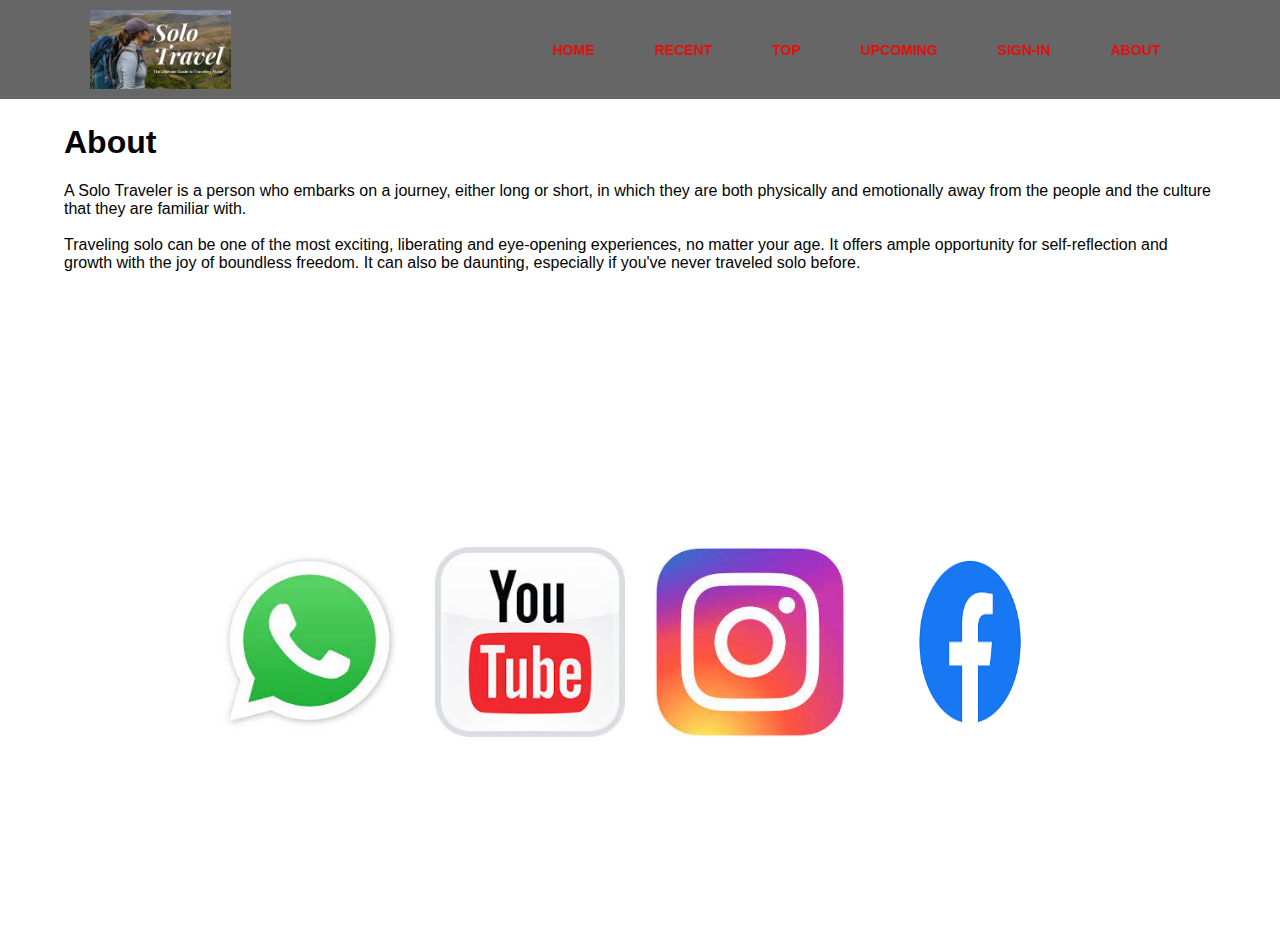
<file: About.html>
<!DOCTYPE html>
<html lang="en">
<head>
    <meta charset="UTF-8">
    <meta name="viewport" content="width=device-width, initial-scale=1.0">
    <link rel="stylesheet"href="style2.css">
    <title>TRAVELS_WEB_PAGE</title>
    <link rel="icon" type="images/jpg" href="trvl5.jpg" />
</head>
    <!-- About start -->
   <body bgcolor="white">
     <!-- navigation bar start -->
     <nav class="navigation-bar">
        <img class="logo" src="trvl5.jpg" height="100%">
        
          <ul>
              <li><a href="index.html">Home</a></li>
              <li><a href="Recent.html">Recent</a></li>
              <li><a href="Top.html">Top</a></li> 
              <li><a href="Upcoming.html">Upcoming</a></li>
              <li><a href="Signup.html">Sign-In</a></li>
              <li><a href="About.html">About</a></li>
          </ul>
      </nav>
       <!-- navigation bar end -->
  <div style="padding-top: 8%;padding-left: 5%; padding-right: 5%;color: #030303;">
   
    <h1>About</h1>
    <p>A Solo Traveler is a person who embarks on a journey, either long or short, in which they are both physically and emotionally away from the people and the culture that they are familiar with.<br><br>Traveling solo can be one of the most exciting, liberating and eye-opening experiences, no matter your age.  It offers ample opportunity for self-reflection and growth with the joy of boundless freedom. It can also be daunting, especially if you've never traveled solo before.

    <br><br>
      
   <br><br>
      
    </p>
    
</div>
<div class="recentdiv" >
    <img src="whatupimg.jpg" alt="">
    <img src="youtube1.png" alt="">
    <img src="insto.jpg"alt="">
    <img src="fb.png" alt="">
   </body>
    <!-- About end -->
</div>
</html>
</file>
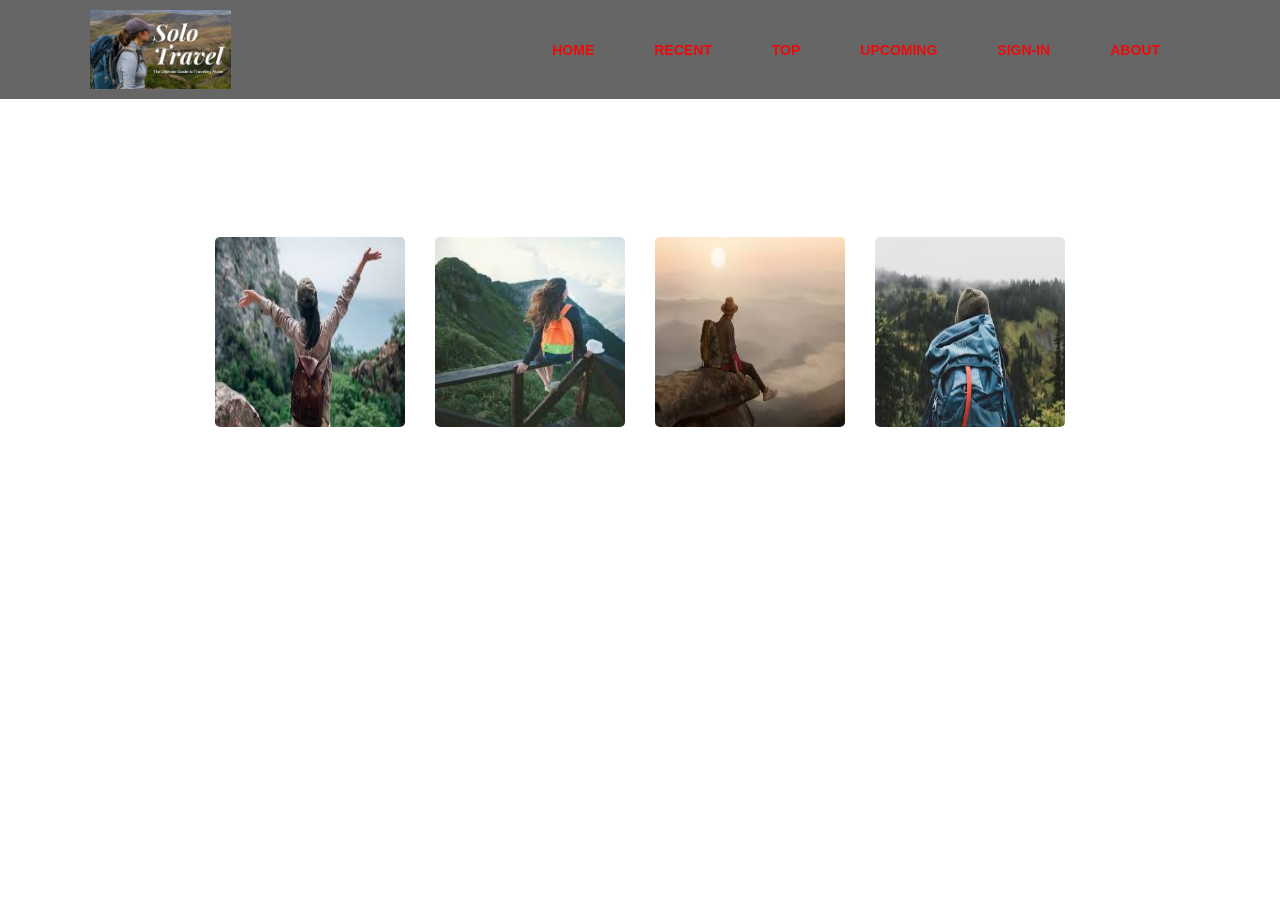
<file: Recent.html>
<!DOCTYPE html>
<html lang="en">
<head>
    <meta charset="UTF-8">
    <meta name="viewport" content="width=device-width, initial-scale=1.0">
    <link rel="stylesheet"href="style2.css">
    <title>TRAVELS_WEB_PAGE</title>
    <link rel="icon" type="images/jpg" href="trvl5.jpg" />
</head>
 <!-- Recent section start -->
 <body bgcolor="white">
    <!-- navigation bar start -->
    <nav class="navigation-bar">
        <img class="logo" src="trvl5.jpg" height="100%">
        
          <ul>
              <li><a href="index.html">Home</a></li>
              <li><a href="Recent.html">Recent</a></li>
              <li><a href="Top.html">Top</a></li> 
              <li><a href="Upcoming.html">Upcoming</a></li>
              <li><a href="Signup.html">Sign-In</a></li>
              <li><a href="About.html">About</a></li>
          </ul>
      </nav>
       <!-- navigation bar end -->
    <div class="recentdiv" style="padding-top: 5%;">
    <img src="trvl6.jpg" alt="">
    <img src="trvl7.jpg" alt="">
    <img src="trvl8.jpg" alt="">
    <img src="trvl9.jpg" alt="">
    
</div>
<!-- Recent section end -->
 </body>
</html>
</file>
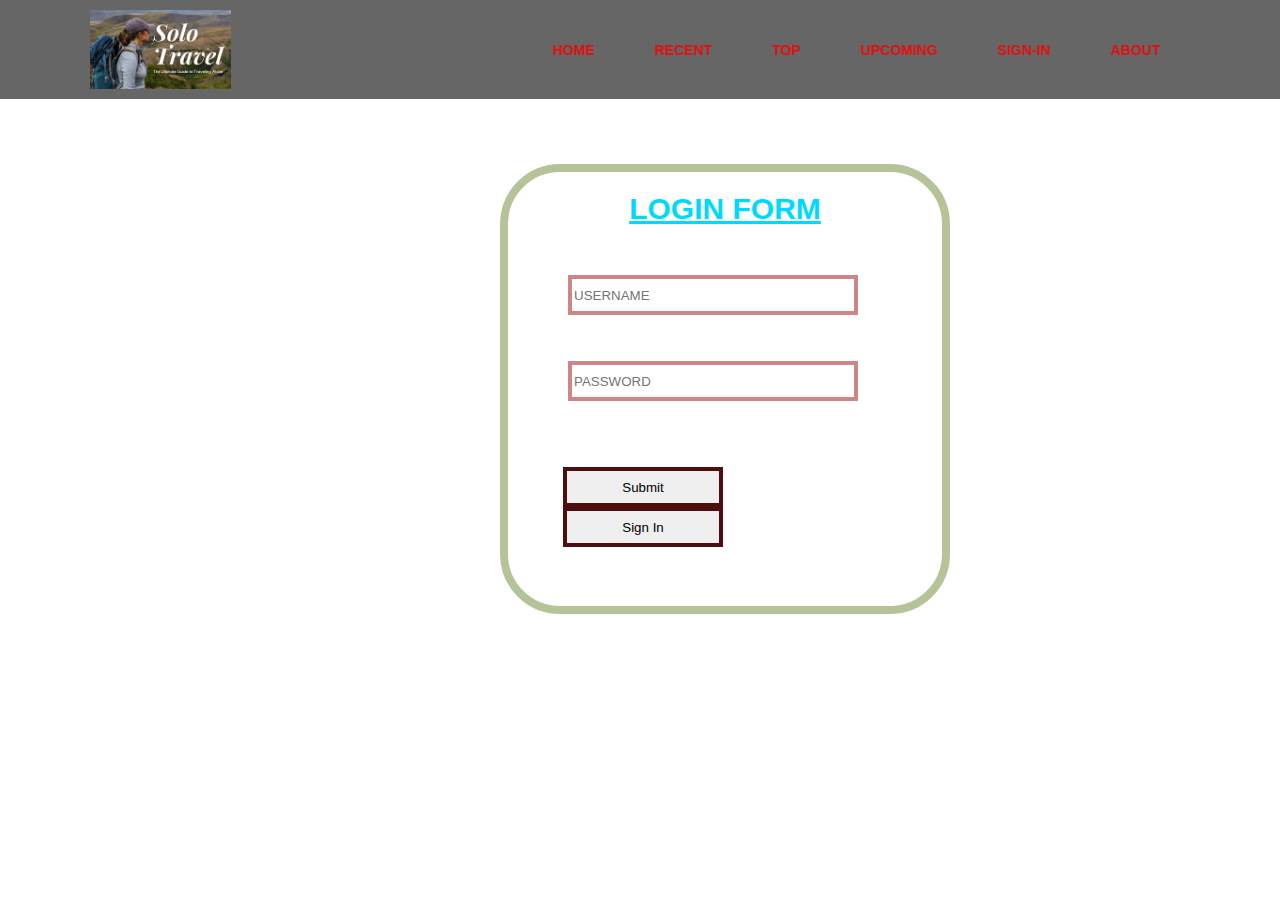
<file: Signup.html>
<!DOCTYPE html>
<html lang="en">
<head>
    <meta charset="UTF-8">
    <meta name="viewport" content="width=device-width, initial-scale=1.0">
    <link rel="stylesheet"href="style2.css">
    <title>TRAVELS_WEB_PAGE</title>
    <link rel="icon" type="images/jpg" href="trvl5.jpg" />
</head>
 <!-- sign_up start -->
     <body bgcolor="white">
        
        <!-- navigation bar start -->
    <nav class="navigation-bar">
        <img class="logo" src="trvl5.jpg" height="100%">
        
          <ul>
              <li><a href="index.html">Home</a></li>
              <li><a href="Recent.html">Recent</a></li>
              <li><a href="Top.html">Top</a></li> 
              <li><a href="Upcoming.html">Upcoming</a></li>
              <li><a href="Signup.html">Sign-In</a></li>
              <li><a href="About.html">About</a></li>
          </ul>
      </nav>
      <div style="padding-top: 5%;">
       <!-- navigation bar end -->
        <form action="signup.html" >
         <CENTER>   <h1 style="color: rgb(0, 217, 255); font-size: 30PX;text-decoration: underline;">LOGIN FORM</h1>
            <table class="formtable">
                <tr> <td><input type="username" name="USERNAME" id="" placeholder="USERNAME"></td></tr>
                <tr> <td> <input type="password" name="PASSWORD" id="" placeholder="PASSWORD"></td></tr>
                    <tr> <td> <button type="submit">Submit</button>
                          <button type="signin">Sign In</button></td></tr></CENTER>
            </table>
        </form>
    </div>
    </body>
    <!-- sign_up end -->
</html>
</file>
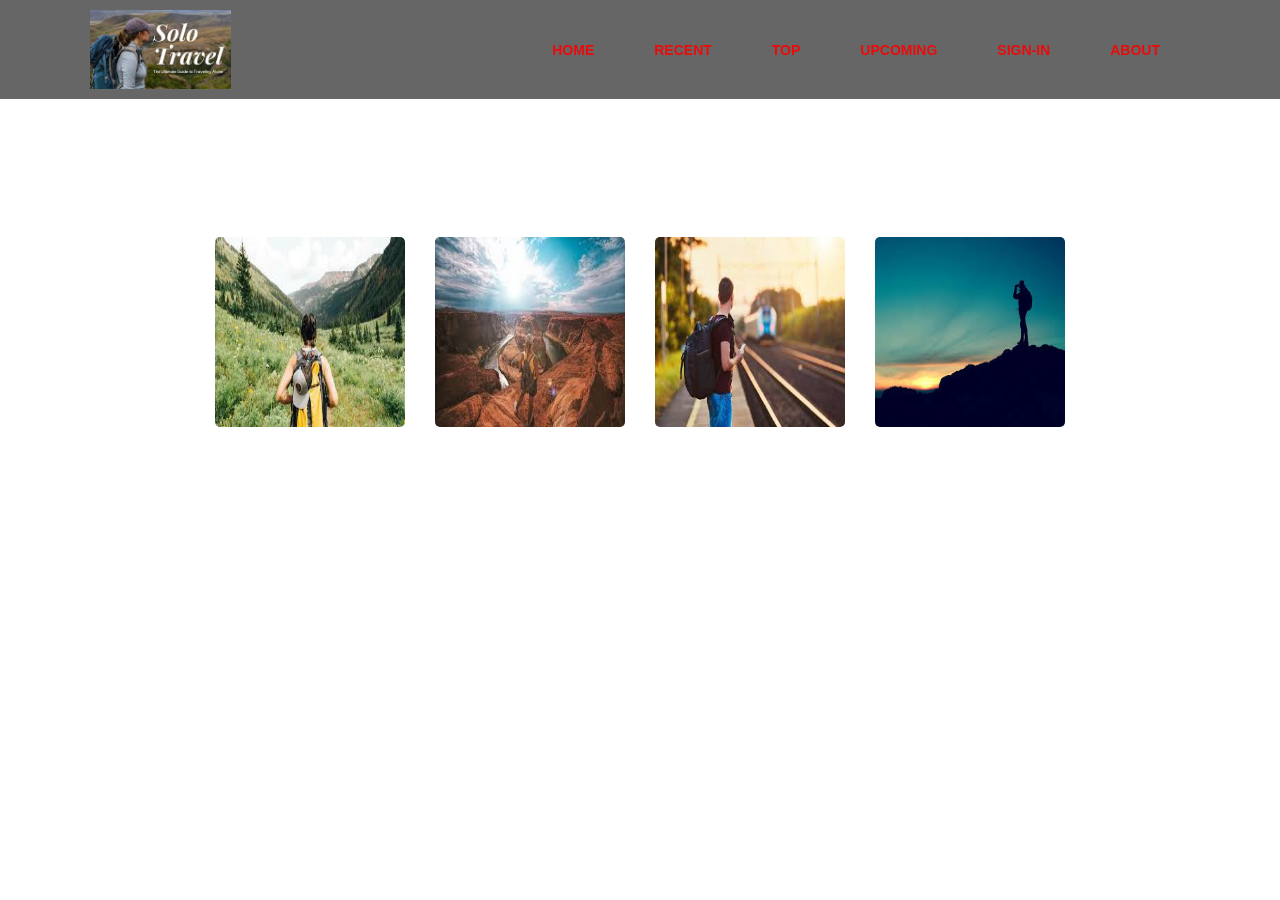
<file: Top.html>
<!DOCTYPE html>
<html lang="en">
<head>
    <meta charset="UTF-8">
    <meta name="viewport" content="width=device-width, initial-scale=1.0">
    <link rel="stylesheet"href="style2.css">
    <title>TRAVELS_WEB_PAGE</title>
    <link rel="icon" type="images/jpg" href="trvl5.jpg" />
</head>
 <!--top section start  -->
  <body bgcolor="white">
    <!-- navigation bar start -->
    <nav class="navigation-bar">
        <img class="logo" src="trvl5.jpg" height="100%">
        
          <ul>
              <li><a href="index.html">Home</a></li>
              <li><a href="Recent.html">Recent</a></li>
              <li><a href="Top.html">Top</a></li> 
              <li><a href="Upcoming.html">Upcoming</a></li>
              <li><a href="Signup.html">Sign-In</a></li>
              <li><a href="About.html">About</a></li>
          </ul>
      </nav>
       <!-- navigation bar end -->
    <div class="topdiv" style="padding-top: 5%;">
        <img src="trvl11.jpg" alt="">
        <img src="trvl12.jpg" alt="">
        <img src="trvl13.jpg" alt="">
        <img src="trvl14.jpg" alt="">
       
    </div> 
</body>
<!-- top section end -->
</html>
</file>
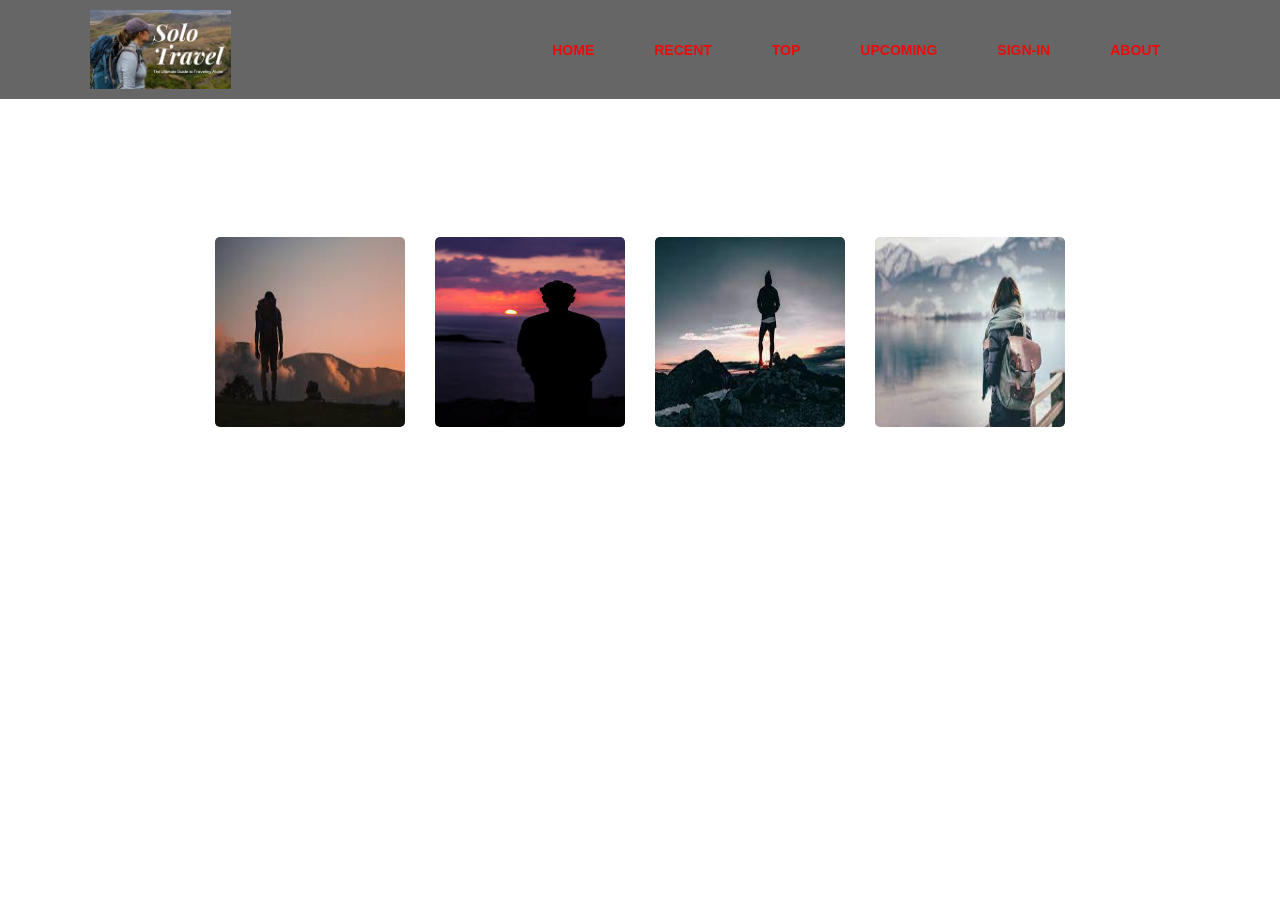
<file: Upcoming.html>
<!DOCTYPE html>
<html lang="en">
<head>
    <meta charset="UTF-8">
    <meta name="viewport" content="width=device-width, initial-scale=1.0">
    <link rel="stylesheet"href="style2.css">
    <title>TRAVELS_WEB_PAGE</title>
    <link rel="icon" type="images/jpg" href="trvl5.jpg" />
</head>
<!-- upcoming section start -->
<body bgcolor="white">
  <!-- navigation bar start -->
  <nav class="navigation-bar">
    <img class="logo" src="trvl5.jpg" height="100%">
    
      <ul>
          <li><a href="index.html">Home</a></li>
          <li><a href="Recent.html">Recent</a></li>
          <li><a href="Top.html">Top</a></li> 
          <li><a href="Upcoming.html">Upcoming</a></li>
          <li><a href="Signup.html">Sign-In</a></li>
          <li><a href="About.html">About</a></li>
      </ul>
  </nav>
   <!-- navigation bar end -->
  <div class="upcomingdiv" style="padding-top: 5%;">
      <img src="trvl10.jpg" alt="">
      <img src="trvl15.jpg" alt="">
      <img src="trvl3.jpg" alt="">
      <img src="trvl4.jpg" alt="">
      
  </div>
</body>
<!-- upcoming section end -->
</html>
</file>
<file: style2.css>
body{
    margin: 0;
    padding: 0;
    font-family: Arial, Helvetica, sans-serif;
}
nav{
    position: fixed;
    top: 0;
    left: 0;
    width: 100%;
    height: 100px;
    padding: 10px 90px;
    box-sizing: border-box;
    background: rgba(0,0,0,0.6);
    border-bottom: 1px solid #fff;
}
nav.logo{
    padding: 22px 20px;
    height: 80px;
    float:left;
    font-size: 24px;
    font-weight: bold;
    text-transform: uppercase;
    color: #cc3030;
}
nav ul{
    list-style: none;
    float: right;
    margin: 0;
    padding: 0;
    display: flex;
}
nav ul li a{
    line-height: 80px;
    color: #eb0b0b;
    padding: 12px 30px;
    text-decoration: none;
    font-size: 14px;
    font-weight: bold;
    text-transform: uppercase;
}
nav ul li a:hover{
    width: 100%;
    height: 100vb;
    background: rgb(251, 248, 152);
    background-size: cover;
    background-position: center;
}
.carousel-inner img{
    width:700px;
    height: 500px;
    margin-left: 350px;
    margin-top: 100px;
}
.recentdiv{
    height:600px;
    width: 100%;
    display: flex;
    align-items: center;
    justify-content: center;
    flex-wrap: wrap;
    flex-direction: row;
}
.recentdiv img{
    height: 200px;
    width: 200px;
    border: 5px white solid;
    margin: 10px 10px 10px 10px;
    border-radius: 10px;
}
.recentdiv img:hover{
    transform: scale(1.3);
   
}
.upcomingdiv{
    height:600px;
    width: 100%;
    display: flex;
    align-items: center;
    justify-content: center;
    flex-wrap: wrap;
    flex-direction: row;
}
.upcomingdiv img{
    height: 200px;
    width: 200px;
    border: 5px white solid;
    margin: 10px 10px 10px 10px;
    border-radius: 10px;
}
.upcomingdiv img:hover{
    transform: scale(1.3);
    /* rotate: 360deg; */
    transition: all 1s ease-in;
   
   
}
.topdiv{
    height:600px;
    width: 100%;
    display: flex;
    align-items: center;
    justify-content: center;
    flex-wrap: wrap;
    flex-direction: row;
}
.topdiv img{
    height: 200px;
    width: 200px;
    border: 5px white solid;
    margin: 10px 10px 10px 10px;
    border-radius: 10px;
}
.topdiv img:hover{
    transform: scale(1.3);
    transition: all 1s ease-in;
   
}
form{
    height: 450px;
    width: 450px;
    border: 8px rgb(181, 196, 152) solid;
    border-radius: 60px;
    position: relative;
    top:100px;
    left:500px;

}
.formtable{
    height: 350px;
    width: 400px;
    padding: 5px 5px 5px 5px;

}
.formtable input{
    height: 40px;
    width: 290px;
    position: relative;
    left: 35px;
    border: 4px rgb(206, 133, 133) solid;
}
.formtable button{
    height: 40px;
    width: 160px;
    margin-left: 30px;
    border: 4px rgb(76, 14, 14) solid;
}
/* style sliding */
* {box-sizing:border-box}

/* Slideshow container */
.slideshow-container {
  max-width: 1000px;
  position: relative;
  margin: auto;
}

/* Hide the images by default */
.mySlides {
  display: none;
}

/* Next & previous buttons */
.prev, .next {
  cursor: pointer;
  position: absolute;
  top: 50%;
  width: auto;
  margin-top: -22px;
  padding: 16px;
  color: white;
  font-weight: bold;
  font-size: 18px;
  transition: 0.6s ease;
  border-radius: 0 3px 3px 0;
  user-select: none;
}

/* Position the "next button" to the right */
.next {
  right: 0;
  border-radius: 3px 0 0 3px;
}

/* On hover, add a black background color with a little bit see-through */
.prev:hover, .next:hover {
  background-color: rgba(0,0,0,0.8);
}

/* Caption text */
.text {
  color: #f2f2f2;
  font-size: 15px;
  padding: 8px 12px;
  position: absolute;
  bottom: 8px;
  width: 100%;
  text-align: center;
}

/* Number text (1/3 etc) */
.numbertext {
  color: #f2f2f2;
  font-size: 12px;
  padding: 8px 12px;
  position: absolute;
  top: 0;
}

/* The dots/bullets/indicators */

#slider {
	overflow: hidden;
    padding-top: 6%;
}

@keyframes slider {
	0% { left: 0; }
	30% { left: 0; }
	33% { left: -100%; }
	63% { left: -100%; }
	66% { left: -200%; }
	95% { left: -200%; }
	100% { left: 0; }
}
#slider figure {
	width:300%;
	position: relative;
	animation: 8s slider infinite;
}

#slider figure:hover {
	/*animation-play-state: paused; enable for pause on hover*/
}
#slider figure img {
	width: 500px;
	height : 500px;
	float: left;
}
.has-vivid-red-color {
    color: var(--wp--preset--color--vivid-red) !important;
}

.has-luminous-vivid-orange-color {
    color: var(--wp--preset--color--luminous-vivid-orange) !important;
}

.has-luminous-vivid-amber-color {
    color: var(--wp--preset--color--luminous-vivid-amber) !important;
}

.has-light-green-cyan-color {
    color: var(--wp--preset--color--light-green-cyan) !important;
}

.has-vivid-green-cyan-color {
    color: var(--wp--preset--color--vivid-green-cyan) !important;
}

.has-pale-cyan-blue-color {
    color: var(--wp--preset--color--pale-cyan-blue) !important;
}

.has-vivid-cyan-blue-color {
    color: var(--wp--preset--color--vivid-cyan-blue) !important;
}
</file>
